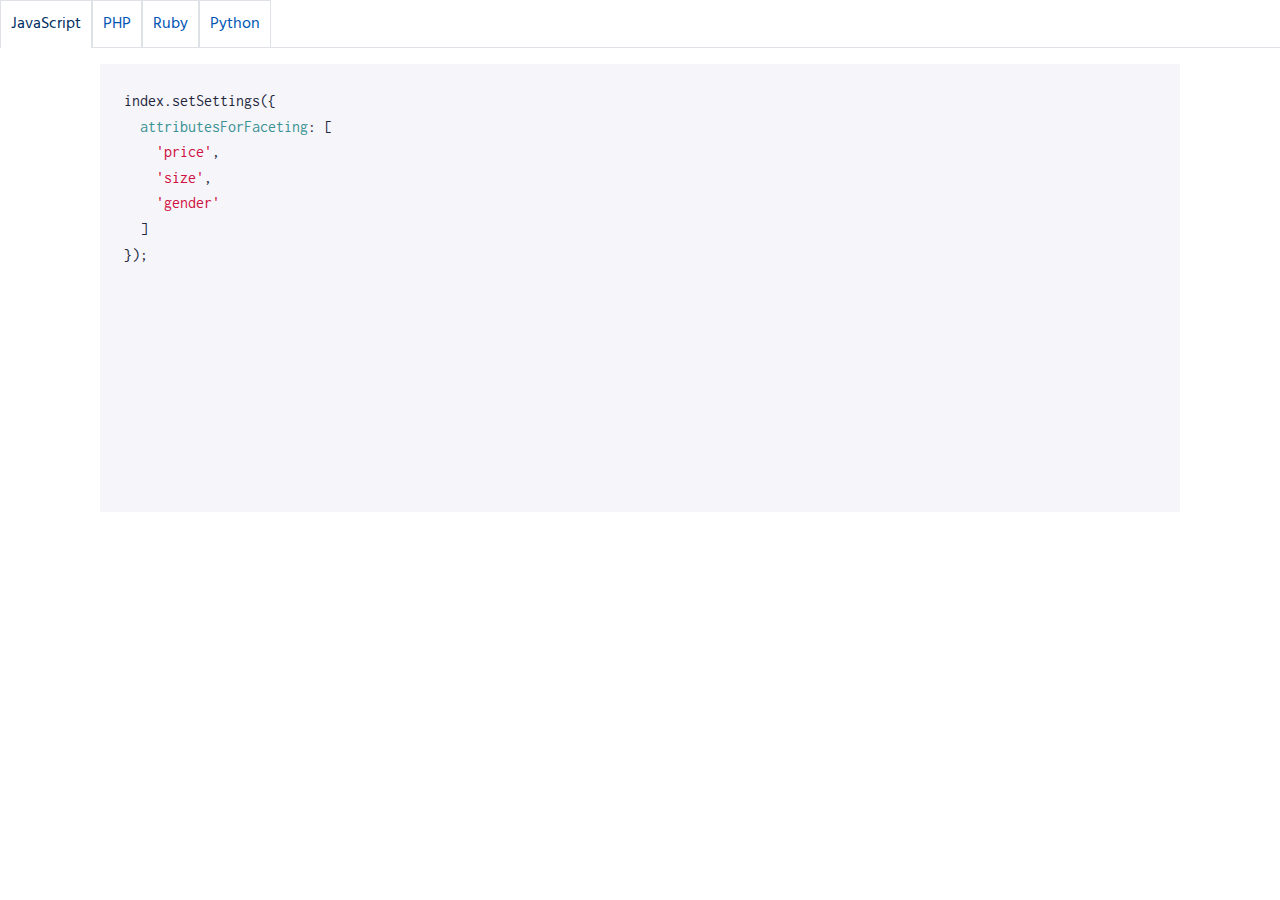
<file: attributesForFaceting.html>
<!DOCTYPE html>
<html>
    <head>
        <meta charset="UTF-8">
        <meta name="viewport" content="width=device-width, initial-scale=1.0">
        <meta http-equiv="X-UA-Compatible" content="ie=edge">
        <script src="script.js" defer ></script>
        <link rel="stylesheet" href="style.css">
        <link rel="preconnect" href="https://fonts.googleapis.com">
        <link rel="preconnect" href="https://fonts.gstatic.com" crossorigin>
        <link href="https://fonts.googleapis.com/css2?family=Hind:wght@300&family=Inconsolata:wght@300&display=swap" rel="stylesheet">
        <title>Attributes For Faceting</title>
    </head>
    <body>
        <ul class="tabs">
            <li data-tab-target="#js" class="active tab"> JavaScript</li>
            <li data-tab-target="#php" class="tab">PHP</li>
            <li data-tab-target="#ruby" class="tab">Ruby</li>
            <li data-tab-target="#python" class="tab">Python</li>
            <li id="spare_tab"></li>
        </ul>

        <div class="tab-content">
            <div id="js" data-tab-content class='active'>
                <p class="snippet">index.setSettings({
                    <br>
                    &nbsp;&nbsp;<span class="green-word">attributesForFaceting</span>: [ 
                    <br>
                    &nbsp;&nbsp;&nbsp;&nbsp;<span class="red-word">'price'</span>,
                    <br>
                    &nbsp;&nbsp;&nbsp;&nbsp;<span class="red-word">'size'</span>,
                    <br>
                    &nbsp;&nbsp;&nbsp;&nbsp;<span class="red-word">'gender'</span>
                    <br>
                    &nbsp;&nbsp;]
                    <br>
                    });
                </p>
            </div>
            <div id="php" data-tab-content>
                <p class="snippet"><span class="green-word">$index</span>-><span class="red-word">setSettings</span> ([
                    <br>&nbsp;&nbsp;<span class="red-word">'attributesForFaceting'</span> => [ 
                    <br>&nbsp;&nbsp;&nbsp;&nbsp;<span class="red-word">'price'</span>,
                    <br>&nbsp;&nbsp;&nbsp;&nbsp;<span class="red-word">'size'</span>,
                    <br>&nbsp;&nbsp;&nbsp;&nbsp;<span class="red-word">'gender'</span>
                    <br>
                    &nbsp;&nbsp;]
                    <br>
                    ]);</p>
            </div>
            <div id="ruby" data-tab-content>
                <p class="snippet">index.<span class="red-word">set_settings</span>({
                    <br>&nbsp;&nbsp;<span class="purple-word">attributesForFaceting:</span>[
                    <br>&nbsp;&nbsp;&nbsp;&nbsp;<span class="red-word">'price'</span>,
                    <br>&nbsp;&nbsp;&nbsp;&nbsp;<span class="red-word">'size'</span>,
                    <br>&nbsp;&nbsp;&nbsp;&nbsp;<span class="red-word">'gender'</span>
                    <br>&nbsp;&nbsp;]
                    <br>})</p>
            </div>
            <div id="python" data-tab-content>
                <p class="snippet">index.set_settings({
                    <br>
                    &nbsp;&nbsp;<span class="red-word">'attributesForFaceting'</span>: [ 
                    <br>
                    &nbsp;&nbsp;&nbsp;&nbsp;<span class="red-word">'price'</span>, 
                    <br>
                    &nbsp;&nbsp;&nbsp;&nbsp;<span class="red-word">'size'</span>,
                    <br> 
                    &nbsp;&nbsp;&nbsp;&nbsp;<span class="red-word">'gender'</span>
                    <br>
                    &nbsp;&nbsp;]
                    <br>
                    })
                </p>
            </div>
        </div>
    </body>
</html>
</file>
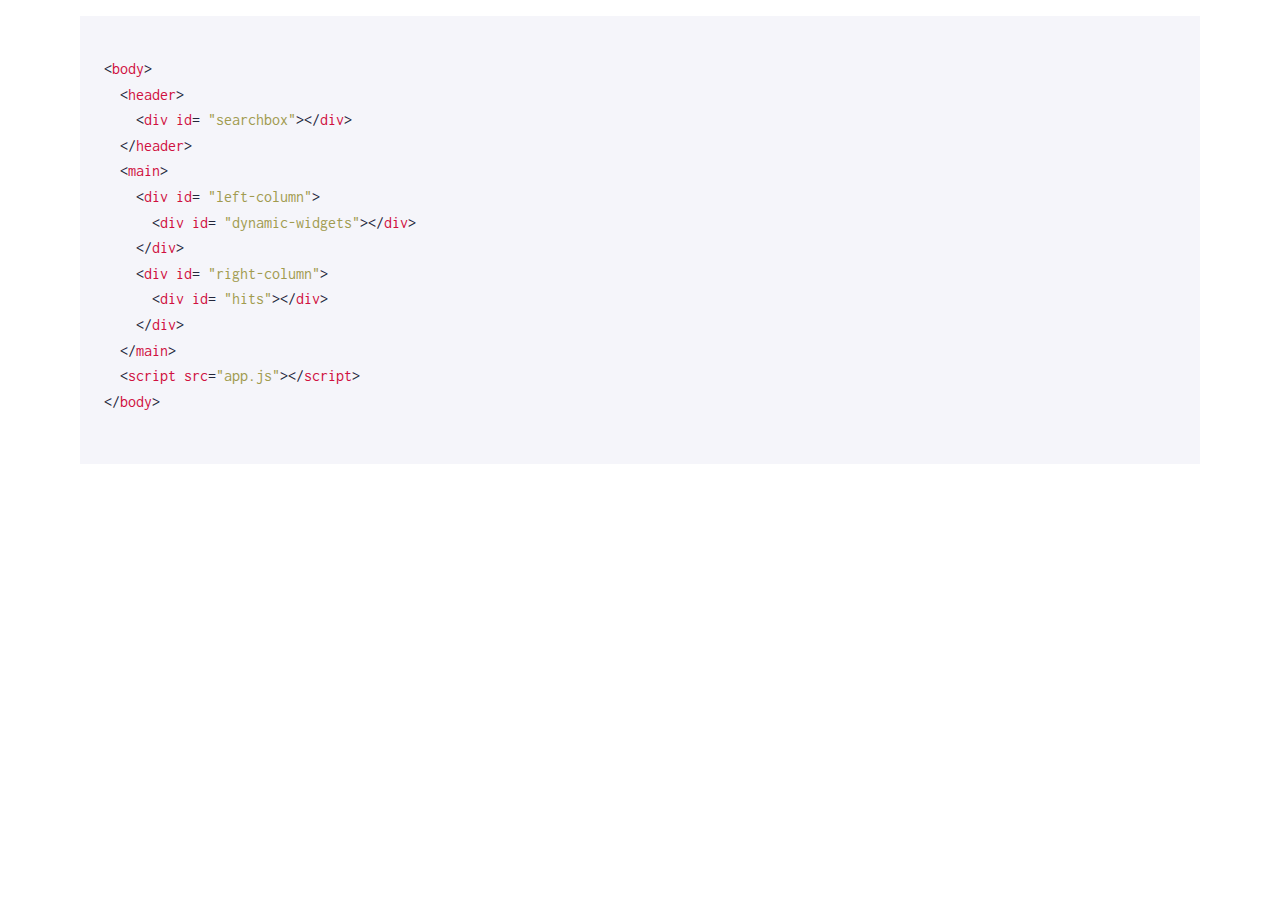
<file: dynamicWidgets_html.html>
<!DOCTYPE html>
<html>
    <head>
        <meta charset="UTF-8">
        <meta name="viewport" content="width=device-width, initial-scale=1.0">
        <meta http-equiv="X-UA-Compatible" content="ie=edge">
        <link rel="stylesheet" href="style.css">
        <link rel="preconnect" href="https://fonts.googleapis.com">
        <link rel="preconnect" href="https://fonts.gstatic.com" crossorigin>
        <link href="https://fonts.googleapis.com/css2?family=Hind:wght@300&family=Inconsolata:wght@300&display=swap" rel="stylesheet">
        <title>DynamicWidgets | html file</title>
    </head>
    <body>
        <div class="tab-content snippet">
            <p>
                &lt<span class="red-word">body</span>&gt
                    <br>
                    &nbsp;&nbsp;&lt<span class="red-word">header</span>&gt
                        <br>
                        &nbsp;&nbsp;&nbsp;&nbsp;&lt<span class="red-word">div id</span>= <span class="yellow-word">"searchbox"</span>&gt&lt/<span class="red-word">div</span>&gt
                    <br>
                    &nbsp;&nbsp;&lt/<span class="red-word">header</span>&gt
                    <br>
                    &nbsp;&nbsp;&lt<span class="red-word">main</span>&gt
                        <br>
                        &nbsp;&nbsp;&nbsp;&nbsp;&lt<span class="red-word">div id</span>= <span class="yellow-word">"left-column"</span>&gt
                            <br>
                            &nbsp;&nbsp;&nbsp;&nbsp;&nbsp;&nbsp;&lt<span class="red-word">div id</span>= <span class="yellow-word">"dynamic-widgets"</span>&gt&lt/<span class="red-word">div</span>&gt
                        <br>
                        &nbsp;&nbsp;&nbsp;&nbsp;&lt/<span class="red-word">div</span>&gt
                        <br>
                        &nbsp;&nbsp;&nbsp;&nbsp;&lt<span class="red-word">div id</span>= <span class="yellow-word">"right-column"</span>&gt
                        <br>
                        &nbsp;&nbsp;&nbsp;&nbsp;&nbsp;&nbsp;&lt<span class="red-word">div id</span>= <span class="yellow-word">"hits"</span>&gt&lt/<span class="red-word">div</span>&gt
                        <br>
                        &nbsp;&nbsp;&nbsp;&nbsp;&lt/<span class="red-word">div</span>&gt
                    <br>
                    &nbsp;&nbsp;&lt/<span class="red-word">main</span>&gt
                    <br>
                    &nbsp;&nbsp;&lt<span class="red-word">script src</span>=<span class="yellow-word">"app.js"</span>&gt&lt/<span class="red-word">script</span>&gt
                <br>
                &lt/<span class="red-word">body</span>&gt
            </p>
        </div>
    </body>
</html>
</file>
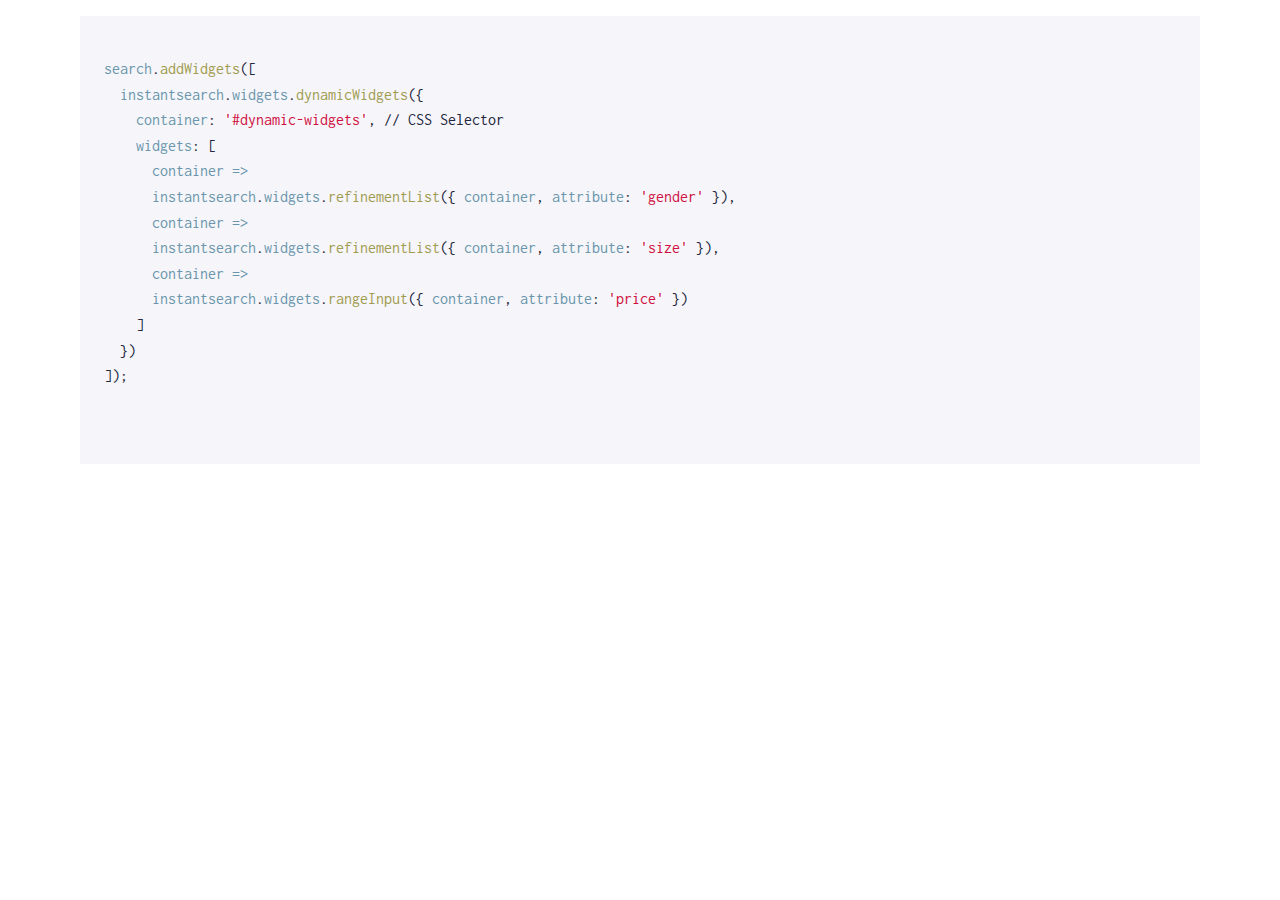
<file: dynamicWidgets_js.html>
<!DOCTYPE html>
<html>
    <head>
        <meta charset="UTF-8">
        <meta name="viewport" content="width=device-width, initial-scale=1.0">
        <meta http-equiv="X-UA-Compatible" content="ie=edge">
        <link rel="stylesheet" href="style.css">
        <link rel="preconnect" href="https://fonts.googleapis.com">
        <link rel="preconnect" href="https://fonts.gstatic.com" crossorigin>
        <link href="https://fonts.googleapis.com/css2?family=Hind:wght@300&family=Inconsolata:wght@300&display=swap" rel="stylesheet">
        <title>DynamicWidgets | html file</title>
    </head>
    <body>
        <div class="tab-content snippet">
            <p>
                <span class="blue-word">search</span>.<span class="yellow-word">addWidgets</span>([
                    <br>    
                    &nbsp;&nbsp;<span class="blue-word">instantsearch</span>.<span class="blue-word">widgets</span>.<span class="yellow-word">dynamicWidgets</span>({
                        <br>
                        &nbsp;&nbsp;&nbsp;&nbsp;<span class="blue-word">container</span>: <span class="red-word">'#dynamic-widgets'</span>,&nbsp;<span class="grey-word">// CSS Selector</span>
                        <br>
                        &nbsp;&nbsp;&nbsp;&nbsp;<span class="blue-word">widgets</span>: [
                            <br>
                            &nbsp;&nbsp;&nbsp;&nbsp;&nbsp;&nbsp;<span class="blue-word">container =></span>
                            <br>
                            &nbsp;&nbsp;&nbsp;&nbsp;&nbsp;&nbsp;<span class="blue-word">instantsearch</span>.<span class="blue-word">widgets</span>.<span class="yellow-word">refinementList</span>({ <span class="blue-word">container</span>, <span class="blue-word">attribute</span>: <span class="red-word">'gender'</span> }),
                            <br>
                            &nbsp;&nbsp;&nbsp;&nbsp;&nbsp;&nbsp;<span class="blue-word">container =></span>
                            <br>
                            &nbsp;&nbsp;&nbsp;&nbsp;&nbsp;&nbsp;<span class="blue-word">instantsearch</span>.<span class="blue-word">widgets</span>.<span class="yellow-word">refinementList</span>({ <span class="blue-word">container</span>, <span class="blue-word">attribute</span>: <span class="red-word">'size'</span> }),
                            <br>
                            &nbsp;&nbsp;&nbsp;&nbsp;&nbsp;&nbsp;<span class="blue-word">container =></span>
                            <br>
                            &nbsp;&nbsp;&nbsp;&nbsp;&nbsp;&nbsp;<span class="blue-word">instantsearch</span>.<span class="blue-word">widgets</span>.<span class="yellow-word">rangeInput</span>({ <span class="blue-word">container</span>, <span class="blue-word">attribute</span>: <span class="red-word">'price'</span> })
                        <br>
                        &nbsp;&nbsp;&nbsp;&nbsp;]
                    <br>
                    &nbsp;&nbsp;})
                <br>
                ]);
            </p>
        </div>
    </body>
</html>
</file>
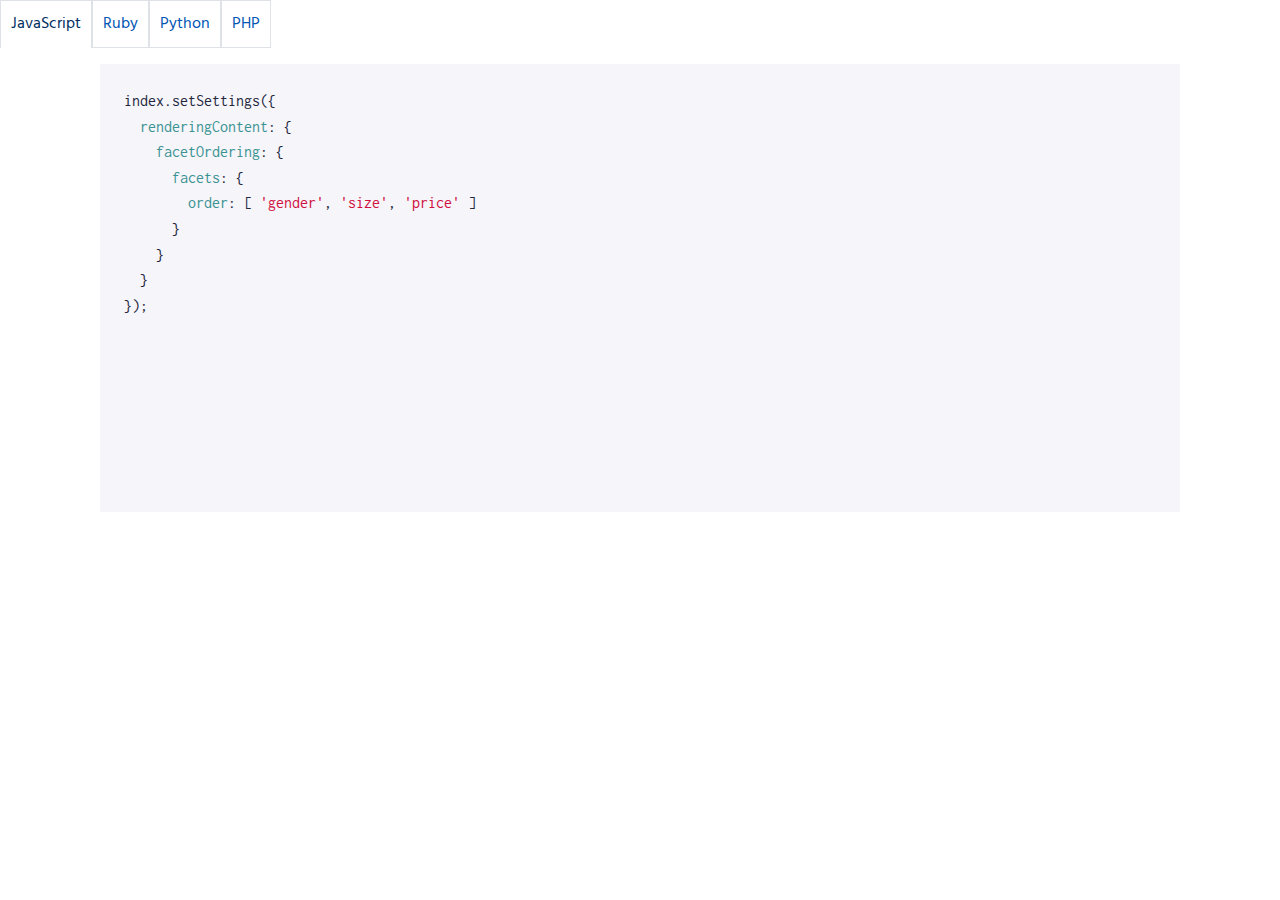
<file: renderingContent.html>
<!DOCTYPE html>
<html>
    <head>
        <meta charset="UTF-8">
        <meta name="viewport" content="width=device-width, initial-scale=1.0">
        <meta http-equiv="X-UA-Compatible" content="ie=edge">
        <script src="script.js" defer ></script>
        <link rel="stylesheet" href="style.css">
        <link rel="preconnect" href="https://fonts.googleapis.com">
        <link rel="preconnect" href="https://fonts.gstatic.com" crossorigin>
        <link href="https://fonts.googleapis.com/css2?family=Hind:wght@300&family=Inconsolata:wght@300&display=swap" rel="stylesheet">
        <title>Attributes For Faceting</title>
    </head>
    <body>
        <ul class="tabs">
            <li data-tab-target="#js" class="active tab"> JavaScript</li>
            <li data-tab-target="#ruby" class="tab">Ruby</li>
            <li data-tab-target="#python" class="tab">Python</li>
            <li data-tab-target="#php" class="tab">PHP</li>
        </ul>

        <div class="tab-content">
            <div id="js" data-tab-content class='active'>
                <p class="snippet">index.setSettings({
                    <br>
                    &nbsp;&nbsp;<span class="green-word">renderingContent</span>: {
                    <br>
                    &nbsp;&nbsp;&nbsp;&nbsp;<span class="green-word">facetOrdering</span>: {
                    <br>
                    &nbsp;&nbsp;&nbsp;&nbsp;&nbsp;&nbsp;<span class="green-word">facets</span>: {
                    <br>
                    &nbsp;&nbsp;&nbsp;&nbsp;&nbsp;&nbsp;&nbsp;&nbsp;<span class="green-word">order</span>: [ 
                    <span class="red-word">'gender'</span>, <span class="red-word">'size'</span>, <span class="red-word">'price'</span> ]
                    <br>
                    &nbsp;&nbsp;&nbsp;&nbsp;&nbsp;&nbsp;}
                    <br>
                    &nbsp;&nbsp;&nbsp;&nbsp;}
                    <br>
                    &nbsp;&nbsp;}
                    <br>
                });                    
                </p>
            </div>
            <div id="ruby" data-tab-content>
                <p class="snippet">
                    index.<span class ="red-word">set_settings</span>({
                        <br>
                        &nbsp;&nbsp;<span class="purple-word">renderingContent</span>: {
                        <br>
                        &nbsp;&nbsp;&nbsp;&nbsp;<span class="purple-word">facetOrdering</span>: {
                        <br>
                        &nbsp;&nbsp;&nbsp;&nbsp;&nbsp;&nbsp;<span class="purple-word">facets</span>: {
                        <br>
                        &nbsp;&nbsp;&nbsp;&nbsp;&nbsp;&nbsp;&nbsp;&nbsp;<span class="purple-word">order</span>: [ 
                        <span class="red-word">'gender'</span>, <span class="red-word">'size'</span>, <span class="red-word">'price'</span> ]
                        <br>
                        &nbsp;&nbsp;&nbsp;&nbsp;&nbsp;&nbsp;}
                        <br>
                        &nbsp;&nbsp;&nbsp;&nbsp;}
                        <br>
                        &nbsp;&nbsp;}
                        <br>
                    })
                </p>
            </div>
            <div id="python" data-tab-content>
                <p class="snippet">
                    index.set_settings(
                        <br>
                        &nbsp;&nbsp;<span class="red-word">'renderingContent'</span>: {
                        <br>
                        &nbsp;&nbsp;&nbsp;&nbsp;<span class="red-word">facetOrdering</span>: {
                        <br>
                        &nbsp;&nbsp;&nbsp;&nbsp;&nbsp;&nbsp;<span class="red-word">facets</span>: {
                        <br>
                        &nbsp;&nbsp;&nbsp;&nbsp;&nbsp;&nbsp;&nbsp;&nbsp;<span class="red-word">order</span>: [ 
                        <span class="red-word">'gender'</span>, <span class="red-word">'size'</span>, <span class="red-word">'price'</span> ],
                        <br>
                        &nbsp;&nbsp;&nbsp;&nbsp;&nbsp;&nbsp;},
                        <br>
                        &nbsp;&nbsp;&nbsp;&nbsp;},
                        <br>
                    })
                </p>
            </div>
            <div id="php" data-tab-content>
                <p class="snippet">
                    <span class="green-word">$index</span>-><span class="red-word">setSettings</span>([
                        <br>
                        &nbsp;&nbsp;<span class="red-word">'renderingContent'</span> => [
                        <br>
                        &nbsp;&nbsp;&nbsp;&nbsp;<span class="red-word">facetOrdering</span> => [
                        <br>
                        &nbsp;&nbsp;&nbsp;&nbsp;&nbsp;&nbsp;<span class="red-word">facets</span> => [
                        <br>
                        &nbsp;&nbsp;&nbsp;&nbsp;&nbsp;&nbsp;&nbsp;&nbsp;<span class="red-word">order</span> => [
                        <span class="red-word">'gender'</span>, <span class="red-word">'size'</span>, <span class="red-word">'price'</span> ]
                        <br>
                        &nbsp;&nbsp;&nbsp;&nbsp;&nbsp;&nbsp;]
                        <br>
                        &nbsp;&nbsp;&nbsp;&nbsp;]
                        <br>
                        &nbsp;&nbsp;]
                    ]);
                </p>
            </div>
        </div>
    </body>
</html>
</file>
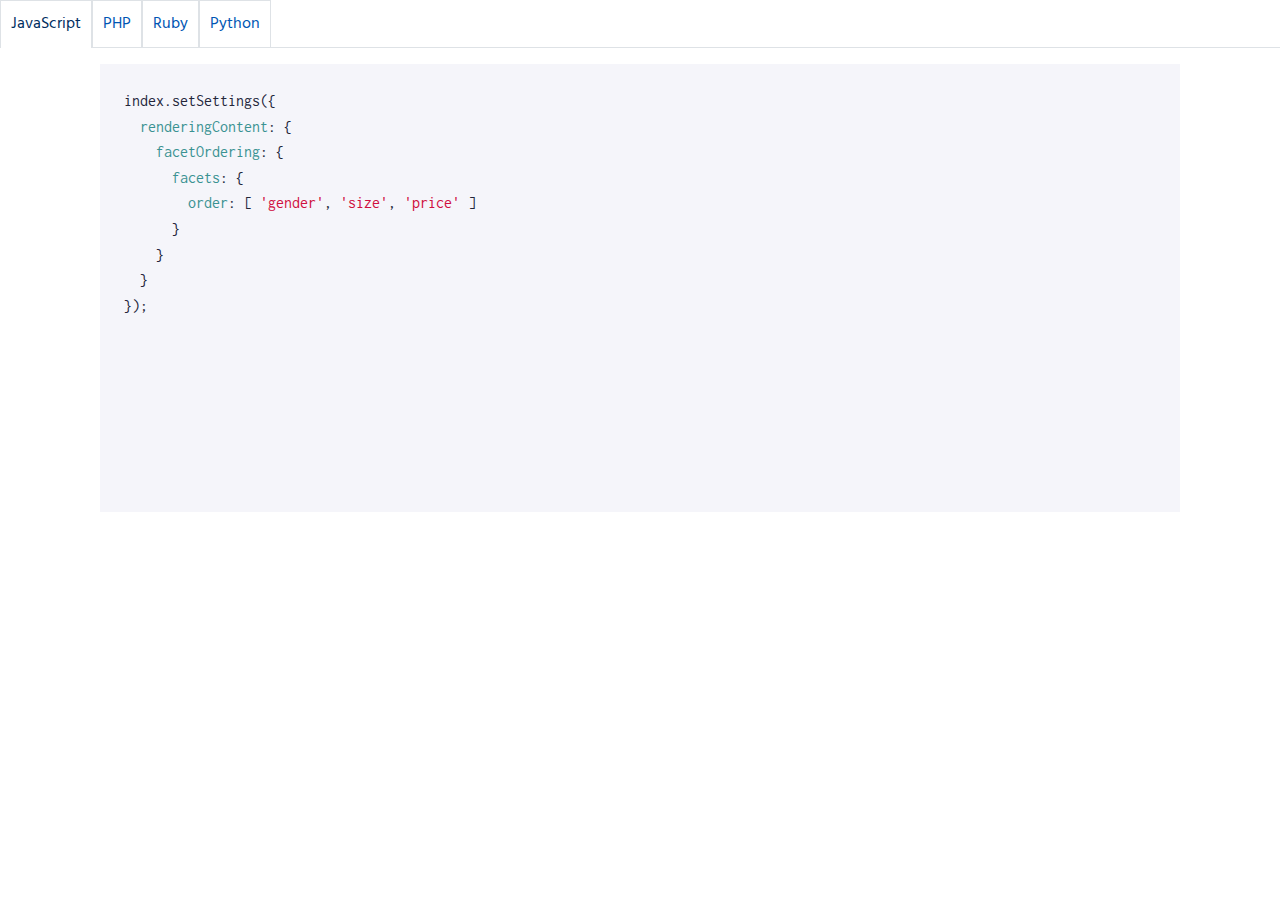
<file: renderingContent_facets.html>
<!DOCTYPE html>
<html>
    <head>
        <meta charset="UTF-8">
        <meta name="viewport" content="width=device-width, initial-scale=1.0">
        <meta http-equiv="X-UA-Compatible" content="ie=edge">
        <script src="script.js" defer ></script>
        <link rel="stylesheet" href="style.css">
        <link rel="preconnect" href="https://fonts.googleapis.com">
        <link rel="preconnect" href="https://fonts.gstatic.com" crossorigin>
        <link href="https://fonts.googleapis.com/css2?family=Hind:wght@300&family=Inconsolata:wght@300&display=swap" rel="stylesheet">
        <title>RenderingContent | facetOrdering</title>
    </head>
    <body>
        <ul class="tabs">
            <li data-tab-target="#js" class="active tab"> JavaScript</li>
            <li data-tab-target="#php" class="tab">PHP</li>
            <li data-tab-target="#ruby" class="tab">Ruby</li>
            <li data-tab-target="#python" class="tab">Python</li>
            <li id="spare_tab"></li>
        </ul>

        <div class="tab-content">
            <div id="js" data-tab-content class='active'>
                <p class="snippet">index.setSettings({
                    <br>
                    &nbsp;&nbsp;<span class="green-word">renderingContent</span>: {
                    <br>
                    &nbsp;&nbsp;&nbsp;&nbsp;<span class="green-word">facetOrdering</span>: {
                    <br>
                    &nbsp;&nbsp;&nbsp;&nbsp;&nbsp;&nbsp;<span class="green-word">facets</span>: {
                    <br>
                    &nbsp;&nbsp;&nbsp;&nbsp;&nbsp;&nbsp;&nbsp;&nbsp;<span class="green-word">order</span>: [ 
                    <span class="red-word">'gender'</span>, <span class="red-word">'size'</span>, <span class="red-word">'price'</span> ]
                    <br>
                    &nbsp;&nbsp;&nbsp;&nbsp;&nbsp;&nbsp;}
                    <br>
                    &nbsp;&nbsp;&nbsp;&nbsp;}
                    <br>
                    &nbsp;&nbsp;}
                    <br>
                });                    
                </p>
            </div>
            <div id="php" data-tab-content>
                <p class="snippet">
                    <span class="green-word">$index</span>-><span class="red-word">setSettings</span>([
                        <br>
                        &nbsp;&nbsp;<span class="red-word">'renderingContent'</span> => [
                        <br>
                        &nbsp;&nbsp;&nbsp;&nbsp;<span class="red-word">'facetOrdering'</span> => [
                        <br>
                        &nbsp;&nbsp;&nbsp;&nbsp;&nbsp;&nbsp;<span class="red-word">'facets'</span> => [
                        <br>
                        &nbsp;&nbsp;&nbsp;&nbsp;&nbsp;&nbsp;&nbsp;&nbsp;<span class="red-word">'order'</span> => [
                        <span class="red-word">'gender'</span>, <span class="red-word">'size'</span>, <span class="red-word">'price'</span> ]
                        <br>
                        &nbsp;&nbsp;&nbsp;&nbsp;&nbsp;&nbsp;]
                        <br>
                        &nbsp;&nbsp;&nbsp;&nbsp;]
                        <br>
                        &nbsp;&nbsp;]
                    <br>
                    ]);
                </p>
            </div>
            <div id="ruby" data-tab-content>
                <p class="snippet">
                    index.<span class ="red-word">set_settings</span>({
                        <br>
                        &nbsp;&nbsp;<span class="purple-word">renderingContent</span>: {
                        <br>
                        &nbsp;&nbsp;&nbsp;&nbsp;<span class="purple-word">facetOrdering</span>: {
                        <br>
                        &nbsp;&nbsp;&nbsp;&nbsp;&nbsp;&nbsp;<span class="purple-word">facets</span>: {
                        <br>
                        &nbsp;&nbsp;&nbsp;&nbsp;&nbsp;&nbsp;&nbsp;&nbsp;<span class="purple-word">order</span>: [ 
                        <span class="red-word">'gender'</span>, <span class="red-word">'size'</span>, <span class="red-word">'price'</span> ]
                        <br>
                        &nbsp;&nbsp;&nbsp;&nbsp;&nbsp;&nbsp;}
                        <br>
                        &nbsp;&nbsp;&nbsp;&nbsp;}
                        <br>
                        &nbsp;&nbsp;}
                        <br>
                    })
                </p>
            </div>
            <div id="python" data-tab-content>
                <p class="snippet">
                    index.set_settings({
                        <br>
                        &nbsp;&nbsp;<span class="red-word">'renderingContent'</span>: {
                            <br>
                            &nbsp;&nbsp;&nbsp;&nbsp;<span class="red-word">facetOrdering</span>: {
                                <br>
                                &nbsp;&nbsp;&nbsp;&nbsp;&nbsp;&nbsp;<span class="red-word">facets</span>: {
                                    <br>
                                    &nbsp;&nbsp;&nbsp;&nbsp;&nbsp;&nbsp;&nbsp;&nbsp;<span class="red-word">order</span>: [ 
                                    <span class="red-word">'gender'</span>, <span class="red-word">'size'</span>, <span class="red-word">'price'</span> ],
                                <br>
                                &nbsp;&nbsp;&nbsp;&nbsp;&nbsp;&nbsp;},
                            <br>
                            &nbsp;&nbsp;&nbsp;&nbsp;},
                        <br>
                        &nbsp;&nbsp;},
                    <br>
                    })
                </p>
            </div>
        </div>
    </body>
</html>
</file>
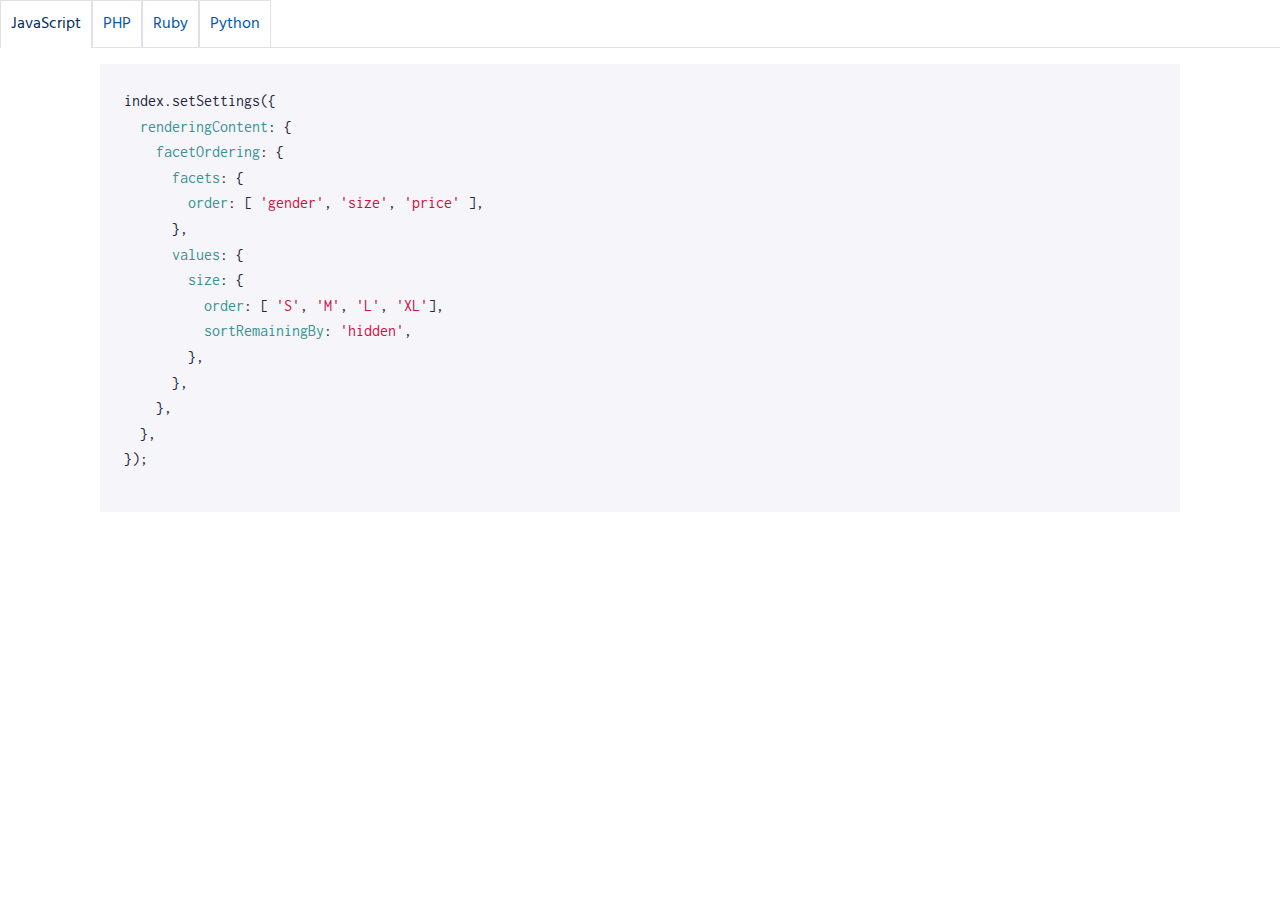
<file: renderingContent_values.html>
<!DOCTYPE html>
<html>
    <head>
        <meta charset="UTF-8">
        <meta name="viewport" content="width=device-width, initial-scale=1.0">
        <meta http-equiv="X-UA-Compatible" content="ie=edge">
        <script src="script.js" defer ></script>
        <link rel="stylesheet" href="style.css">
        <link rel="preconnect" href="https://fonts.googleapis.com">
        <link rel="preconnect" href="https://fonts.gstatic.com" crossorigin>
        <link href="https://fonts.googleapis.com/css2?family=Hind:wght@300&family=Inconsolata:wght@300&display=swap" rel="stylesheet">
        <title>renderingContent | facet values ordering</title>
    </head>
    <body>
        <ul class="tabs">
            <li data-tab-target="#js" class="active tab"> JavaScript</li>
            <li data-tab-target="#php" class="tab">PHP</li>
            <li data-tab-target="#ruby" class="tab">Ruby</li>
            <li data-tab-target="#python" class="tab">Python</li>
            <li id="spare_tab"></li>
        </ul>

        <div class="tab-content">
            <div id="js" data-tab-content class='active'>
                <p class="snippet">index.setSettings({
                    <br>
                    &nbsp;&nbsp;<span class="green-word">renderingContent</span>: {
                    <br>
                    &nbsp;&nbsp;&nbsp;&nbsp;<span class="green-word">facetOrdering</span>: {
                    <br>
                    &nbsp;&nbsp;&nbsp;&nbsp;&nbsp;&nbsp;<span class="green-word">facets</span>: {
                    <br>
                    &nbsp;&nbsp;&nbsp;&nbsp;&nbsp;&nbsp;&nbsp;&nbsp;<span class="green-word">order</span>: [ 
                    <span class="red-word">'gender'</span>, <span class="red-word">'size'</span>, <span class="red-word">'price'</span> ],
                    <br>
                    &nbsp;&nbsp;&nbsp;&nbsp;&nbsp;&nbsp;},
                    <br>
                    &nbsp;&nbsp;&nbsp;&nbsp;&nbsp;&nbsp;<span class="green-word">values</span>: {
                    <br>
                    &nbsp;&nbsp;&nbsp;&nbsp;&nbsp;&nbsp;&nbsp;&nbsp;<span class="green-word">size</span>: {
                    <br>
                    &nbsp;&nbsp;&nbsp;&nbsp;&nbsp;&nbsp;&nbsp;&nbsp;&nbsp;&nbsp;<span class="green-word">order</span>: [  
                    <span class="red-word">'S'</span>, <span class="red-word">'M'</span>, <span class="red-word">'L'</span>, <span class="red-word">'XL'</span>],
                    <br>
                    &nbsp;&nbsp;&nbsp;&nbsp;&nbsp;&nbsp;&nbsp;&nbsp;&nbsp;&nbsp;<span class="green-word">sortRemainingBy</span>: <span class="red-word">'hidden'</span>,
                    <br>
                    &nbsp;&nbsp;&nbsp;&nbsp;&nbsp;&nbsp;&nbsp;&nbsp;},
                    <br>
                    &nbsp;&nbsp;&nbsp;&nbsp;&nbsp;&nbsp;},
                    <br>
                    &nbsp;&nbsp;&nbsp;&nbsp;},
                    <br>
                    &nbsp;&nbsp;},
                    <br>
                });
                </p>
            </div>
            <div id="php" data-tab-content>
                <p class="snippet">
                    <span class="green-word">$index</span>-><span class="red-word">setSettings</span>([
                        <br>
                        &nbsp;&nbsp;<span class="red-word">'renderingContent'</span> => [
                            <br>
                            &nbsp;&nbsp;&nbsp;&nbsp;<span class="red-word">'facetOrdering'</span> => [
                                <br>
                                &nbsp;&nbsp;&nbsp;&nbsp;&nbsp;&nbsp;<span class="red-word">'facets'</span> => [
                                    <br>
                                    &nbsp;&nbsp;&nbsp;&nbsp;&nbsp;&nbsp;&nbsp;&nbsp;<span class="red-word">'order'</span> => [
                                    <span class="red-word">'gender'</span>, <span class="red-word">'size'</span>, <span class="red-word">'price'</span> ]
                                <br>
                                &nbsp;&nbsp;&nbsp;&nbsp;&nbsp;&nbsp;],
                                <br>
                                &nbsp;&nbsp;&nbsp;&nbsp;&nbsp;&nbsp;<span class="red-word">'values'</span> => [
                                    <br>
                                    &nbsp;&nbsp;&nbsp;&nbsp;&nbsp;&nbsp;&nbsp;&nbsp;<span class="red-word">'size'</span> => [
                                        <br>
                                        &nbsp;&nbsp;&nbsp;&nbsp;&nbsp;&nbsp;&nbsp;&nbsp;&nbsp;&nbsp;<span class="red-word">'order'</span> => [
                                        <span class="red-word">'S'</span>, <span class="red-word">'M'</span>, <span class="red-word">'L'</span>, <span class="red-word">'XL'</span>],
                                        <br>
                                        &nbsp;&nbsp;&nbsp;&nbsp;&nbsp;&nbsp;&nbsp;&nbsp;&nbsp;&nbsp;<span class="red-word">'sortRemainingBy</span> => <span class="red-word">'hidden'</span>
                                    <br>
                                    &nbsp;&nbsp;&nbsp;&nbsp;&nbsp;&nbsp;&nbsp;&nbsp;],
                                <br>
                                &nbsp;&nbsp;&nbsp;&nbsp;&nbsp;&nbsp;]
                            <br>
                            &nbsp;&nbsp;&nbsp;&nbsp;]
                        <br>
                        &nbsp;&nbsp;]
                    <br>
                    ]);
                </p>
            </div>
            <div id="ruby" data-tab-content>
                <p class="snippet">
                    index.<span class ="red-word">set_settings</span>({
                        <br>
                        &nbsp;&nbsp;<span class="purple-word">renderingContent</span>: {
                            <br>
                            &nbsp;&nbsp;&nbsp;&nbsp;<span class="purple-word">facetOrdering</span>: {
                                <br>
                                &nbsp;&nbsp;&nbsp;&nbsp;&nbsp;&nbsp;<span class="purple-word">facets</span>: {
                                    <br>
                                    &nbsp;&nbsp;&nbsp;&nbsp;&nbsp;&nbsp;&nbsp;&nbsp;<span class="purple-word">order</span>: [ 
                                    <span class="red-word">'gender'</span>, <span class="red-word">'size'</span>, <span class="red-word">'price'</span> ]
                                <br>
                                &nbsp;&nbsp;&nbsp;&nbsp;&nbsp;&nbsp;}, 
                                    <br>
                                    &nbsp;&nbsp;&nbsp;&nbsp;&nbsp;&nbsp;<span class="purple-word">values</span>: {
                                        <br>
                                        &nbsp;&nbsp;&nbsp;&nbsp;&nbsp;&nbsp;&nbsp;&nbsp;<span class="purple-word">size</span>: {
                                            <br>
                                            &nbsp;&nbsp;&nbsp;&nbsp;&nbsp;&nbsp;&nbsp;&nbsp;&nbsp;&nbsp;<span class="purple-word">order</span>: [ 
                                            <span class="red-word">'S'</span>, <span class="red-word">'M'</span>, <span class="red-word">'L'</span>, <span class="red-word">'XL'</span> ],
                                            <br>
                                            &nbsp;&nbsp;&nbsp;&nbsp;&nbsp;&nbsp;&nbsp;&nbsp;&nbsp;&nbsp;<span class="purple-word">sortRemainingBy</span>: <span class="red-word">'hidden'</span> 
                                        <br>
                                        &nbsp;&nbsp;&nbsp;&nbsp;&nbsp;&nbsp;&nbsp;&nbsp;}
                                    <br>
                                    &nbsp;&nbsp;&nbsp;&nbsp;&nbsp;&nbsp;}
                                <br>
                                &nbsp;&nbsp;&nbsp;&nbsp;}
                            <br>
                            &nbsp;&nbsp;}
                        <br>
                        })
                </p>
            </div>
            <div id="python" data-tab-content>
                <p class="snippet">
                    index.set_settings({
                        <br>
                        &nbsp;&nbsp;<span class="red-word">'renderingContent'</span>: {
                            <br>
                            &nbsp;&nbsp;&nbsp;&nbsp;<span class="red-word">facetOrdering</span>: {
                                <br>
                                &nbsp;&nbsp;&nbsp;&nbsp;&nbsp;&nbsp;<span class="red-word">facets</span>: {
                                    <br>
                                    &nbsp;&nbsp;&nbsp;&nbsp;&nbsp;&nbsp;&nbsp;&nbsp;<span class="red-word">order</span>: [ 
                                    <span class="red-word">'gender'</span>, <span class="red-word">'size'</span>, <span class="red-word">'price'</span> ],
                                <br>
                                &nbsp;&nbsp;&nbsp;&nbsp;&nbsp;&nbsp;},
                                <br>
                                &nbsp;&nbsp;&nbsp;&nbsp;&nbsp;&nbsp;<span class="red-word">values</span>: {
                                    <br>
                                    &nbsp;&nbsp;&nbsp;&nbsp;&nbsp;&nbsp;&nbsp;&nbsp;<span class="red-word">size</span>: {
                                        <br>
                                        &nbsp;&nbsp;&nbsp;&nbsp;&nbsp;&nbsp;&nbsp;&nbsp;&nbsp;&nbsp;<span class="red-word">order</span>: [ <span class="red-word">'S'</span>,<span class="red-word">'M'</span>, <span class="red-word">'L'</span>, <span class="red-word">'XL'</span>],
                                        <br>
                                        &nbsp;&nbsp;&nbsp;&nbsp;&nbsp;&nbsp;&nbsp;&nbsp;&nbsp;&nbsp;<span class="red-word">sortRemainingBy</span>: <span class="red-word">'hidden'</span>,
                                    <br>
                                    &nbsp;&nbsp;&nbsp;&nbsp;&nbsp;&nbsp;&nbsp;&nbsp;},
                                <br>
                                &nbsp;&nbsp;&nbsp;&nbsp;&nbsp;&nbsp;},
                            <br>
                            &nbsp;&nbsp;&nbsp;&nbsp;},
                        <br>
                        &nbsp;&nbsp;},
                    <br>
                    })
                </p>
            </div>
        </div>
    </body>
</html>
</file>
<file: style.css>
[data-tab-content] {
    display: none;
}

.active[data-tab-content]{
    display: block;
}

body {
    padding: 0;
    margin: 0;
}

.tabs {
    display: flex;
    justify-content: flex-start;
    list-style-type: none;
    margin: 0;
    padding: 0;
    /* border-bottom: 1px solid red;     */
}

.tab {
    cursor: pointer;
    padding: 10px;
    color: #0056B3;
    font-family: 'Hind', sans-serif;
    border: 1px solid #dee2e6;
}

#spare_tab {
    width: 100%;
    border-bottom: 1px solid #dee2e6;
}

.tab.active {
    /* background-color: #CCC; */
    color: #010d1a;
    border-bottom: none;
    /* margin-bottom: -1px; */
}

.tab:hover {
    /* background-color: #AAA; */
    color: #002e5f;
}

.tab-content {
    margin-left: 20px;
    margin-right: 20px;
    justify-content: center;
    line-height: 1.6;
    /* border-top: 1px solid #dee2e6; */
}

.snippet {
    height: 400px;
    /* width: 100%; */
    background-color: #f5f5fa;
    margin: 80px;
    margin-top: 16px;
    padding: 24px;
    font-family: 'Inconsolata', monospace;
    color: #23263a;
}

.red-word {
    color: #d01040;
}

.green-word {
    color: #3a9292;
}

.purple-word {
    color: #990073;
}

.yellow-word {
    color: #a19b4f;
}

.blue-word {
    color:#6a95ac;
}

.grey_word {
    color:rgba(175, 167, 167, 1);
}
</file>
